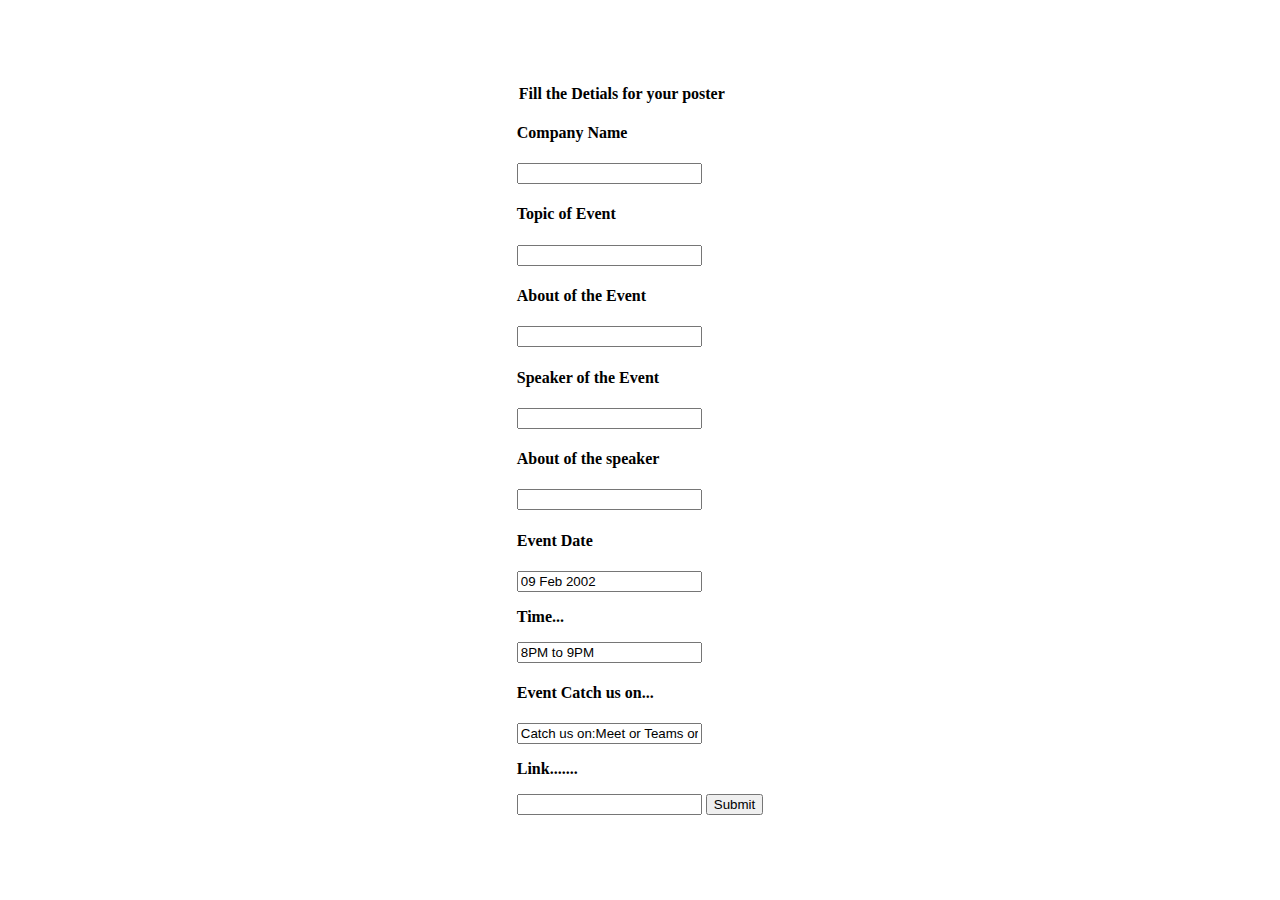
<file: index.html>
<!DOCTYPE html>
<html lang="en">

<head>
  <meta charset="UTF-8">
  <meta http-equiv="X-UA-Compatible" content="IE=edge">
  <meta name="viewport" content="width=device-width, initial-scale=1.0">
  <title>Resume-Design</title>
  <link rel="stylesheet" href="resume-style.css">
 

</head>

<body>
  <div class="input-container">

    <form action="index1.html">

      <legend>Fill the Detials for your poster</legend>
      <!-------------------------------------------->
      
      <!-- ---------------------------------------- -->
      <div class="inputs">
        <h4>Company Name</h4>
      <input type="text" id="company_name" name="name">
      </div>

      <br>
     <!------------------------------------------  -->
     <div class="inputs">
      <h4>Topic of Event</h4>
      <input type="text" id="topic" name="name">
      </div>
      <br>
      <!-- --------------------------------------- -->
      <div class="inputs"> 
        <h4>About of the Event</h4>
        <input type="text" id="about" name="name">
        </div>
        <br>
        <!-- ------------------------------------------ -->
        <div class="inputs">
          <h4>Speaker of the Event</h4>
          <input type="text" id="speaker" name="name">
          </div>
          <br>
          <!-- ------------------------ ------------------>
          <div class="inputs">
            <h4>About of the speaker</h4>
            <input type="text" id="about_speaker" name="name">
            </div>
            <br>
            <!-- ------------------------------------------ -->
         

            <div class="inputs">
              <h4>Event Date</h4>
              <input type="text" id="date" value="09 Feb 2002" name="name">
              <p>Time...</p>
              <input type="text" id="time" value="8PM to 9PM" name="name">

              </div>
              <br>
               <!-- ------------------------------------------ -->
            <div class="inputs">
              <h4>Event Catch us on...</h4>
              <input type="text" id="meet"  value="Catch us on:Meet or Teams or Zoom" name="name">
              <br>
              <p>Link.......</p>
              <input type="text" id="link" name="link">

              
            </div>
                <!-- ------------------------------------------ -->
         
     
      <input type="submit" value="Submit" onclick="getData()">
    </form>
  </div>
  <script src="resume.js"></script>
</body>
</html>
</file>
<file: resume-style.css>
body {
  width: 100%;
  height: 100vh;
  display: flex;
  margin-left: auto;
  margin-right: auto;
  margin-top: auto;
  margin-bottom: auto;
  font-family: cursive;
  font-weight: 600;
}

.poster{
margin-left: auto;
margin-right: auto;
display: block;
}
.container{
  margin: auto;
  width: 350px;
  height: 506px;
  position: relative;
}
.profile{
position: absolute;
top: 0;
}
.profile img{
  position: inherit;
  left: 103px;
  top: 66px;
  height: 200px;
  width: 220px;
  border-radius: 9px;
  z-index: 0;
  object-fit: cover;
}
.profile img:hover{
  position: relative;
  left: 103px;
  top: 66px;
  height: 200px;
  width: 220px;
  border-radius: 9px;
  z-index: -1;
}
.profile input{
  display: none;
}


.change label{
  position: absolute;
  background-color: rgb(0, 255, 0);
  right: 45px;
  top: 84px;
  width: 190px;
  height: 150px;
  border-radius: 20px;
   text-align: center;
}
.change:hover{
  z-index: 10000;
}
.input-container{
  margin: auto;
  width: fit-content;
  height: fit-content;
}

#data1{
  position: absolute;
  top: 10px;
  left: 10px;
  color: #0ee75d;
  padding: 8px;
 }
 #data2{
  position: absolute;
  text-align: center;
  left: 40px;
  width: 260px;
  height: fit-content;
  top: 337px;
  color: white;
  padding: 8px;
 }
 #data3{
  position: absolute;
  top: 359px;
  color: white;
  padding: 8px;
  width: 93%;
  margin-left: 10px;
  margin-right: 10px;
  text-align: center;
 }
 #data4{
  position: absolute;
  bottom: 202px;
  color: white;
  padding: 8px;
  left: 146px;
 }
 #data5{
  width: 211px;
  height: fit-content;
  position: absolute;
  top: 290px;
  color: white;
  text-align: center;
  padding: 8px;
  left: 90px;
 }
 #data6{
  position: absolute;
  bottom: 60px;
  color: white;
  text-align: start;
  padding: 8px;
  width: 335px;
 
 }
 #data7{
  position: absolute;
  bottom: 46px;
  color: white;
  padding: 8px;
  right: 0;
 }
 #data8{
  position: absolute;
  bottom: -7px;
  color: #2ad4ff;
  padding: 8px;
  left: 7px;
  width: 94%;
  height: 50px;
  /* background-color: red; */
  text-align: center;
  overflow-wrap: break-word;
 }
 #data9{
  position: absolute;
  bottom: 40px;
  color: white;
  text-align: start;
  padding: 8px;
  width: 335px;
 }
 .inputs{
   display: contents;
   }
</file>
